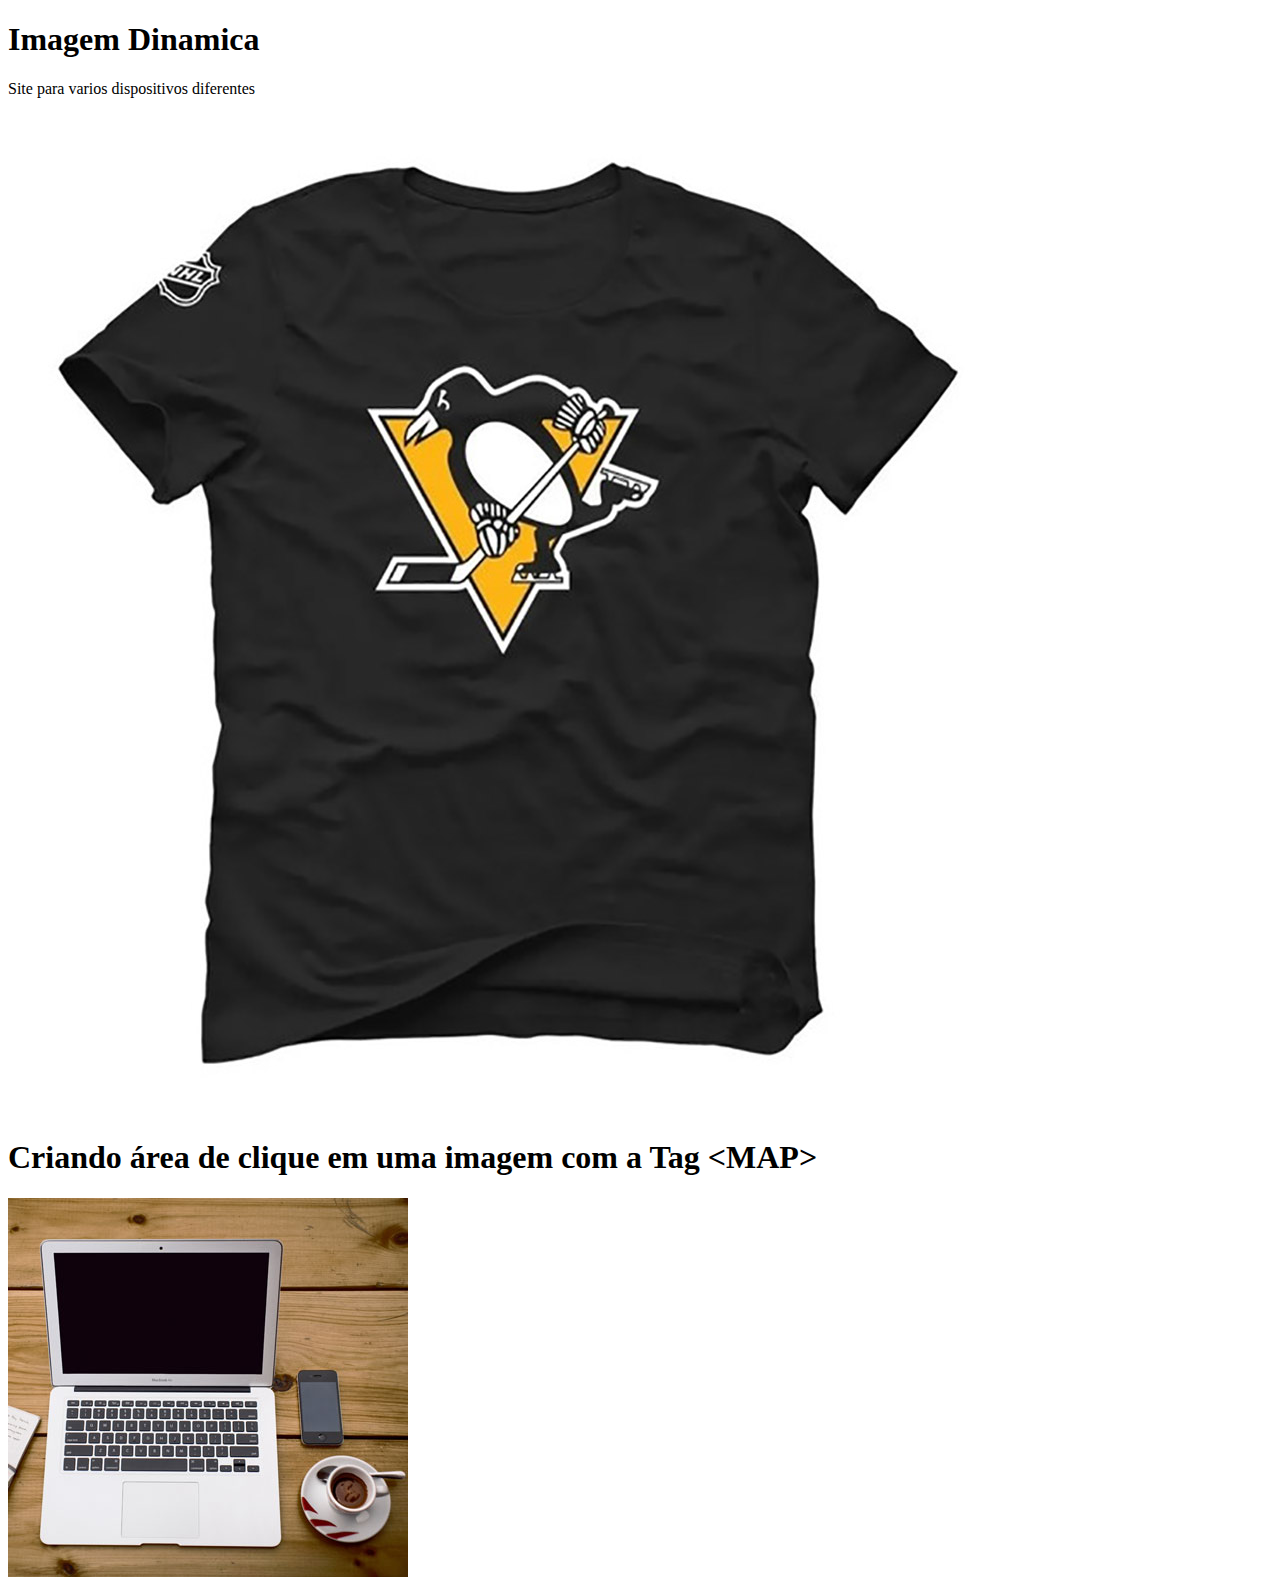
<file: Midia Audio Video/index.html>
<!DOCTYPE html>
<html lang="pt-br">
<head>
    <meta charset="UTF-8">
    <meta name="viewport" content="width=device-width, initial-scale=1.0">
    <title>Midias em HTML5</title>
</head>
<body>
    <h1>Imagem Dinamica</h1>
    <p>Site para varios dispositivos diferentes</p>
    <picture>
        <source media="(max-width:750px)"
        srcset="Img/foto-p.jpg" type="image/jpg">
        <source media="(max-wifth: 1050px)"
        srcset= "Img/foto-m.jpg" type="image/jpg">
        <img src="Img/foto-g.jpg" alt="Imagem
        Flexível">
    </picture>

    <h1>Criando área de clique em uma imagem com a Tag &lt;MAP&gt;</h1>
    <img src="Img/workplace.jpg" alt="Mesa de Tabalho"
    usemap="#workmap">
    <map name="workmap">

    </map>
</body>
</html>
</file>
